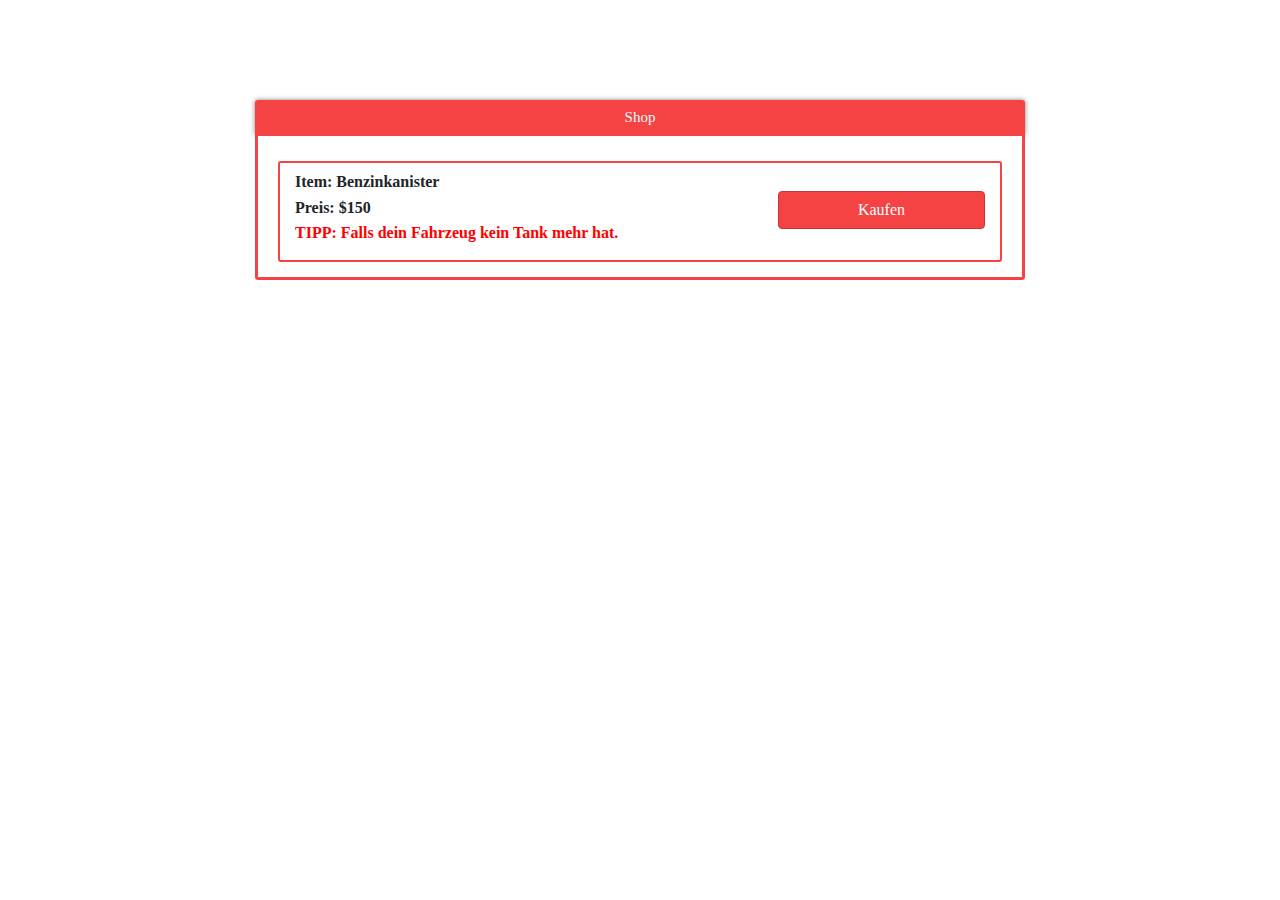
<file: client_packages/Shops/index.html>
﻿<!DOCTYPE html>

<html lang="en">
<head>
    <script src="https://ajax.googleapis.com/ajax/libs/jquery/1.10.2/jquery.min.js"></script>
	<script src="https://stackpath.bootstrapcdn.com/bootstrap/4.3.1/js/bootstrap.min.js" integrity="sha384-JjSmVgyd0p3pXB1rRibZUAYoIIy6OrQ6VrjIEaFf/nJGzIxFDsf4x0xIM+B07jRM" crossorigin="anonymous"></script>
	
	<link rel="stylesheet" href="https://stackpath.bootstrapcdn.com/bootstrap/4.3.1/css/bootstrap.min.css" />
    <link rel="stylesheet" href="style.css" />
	
    <meta charset="utf-8" />
</head>
<body>
	<div class="container">		
		<center>
		<div class="bar2">Shop</div>
		</center>
	<div class="content">
			<div class="tab-content current" style="font-weight: bold;">
				<br>
				<p>
					<div style="margin-top: -50px;">Item: Benzinkanister</div>
					<div style="">Preis: $150</div>
					<div style="color:red;">TIPP: Falls dein Fahrzeug kein Tank mehr hat.</div>
					<div style="margin-left:70%;margin-top:-55px;"> <button id="BuyBenzinkanister" type="button" class="btn btn-success btn-block" style="border-color: #c73636; background-color:#f54242;">Kaufen</button></div>

				</p>
			</div>
		</div>
	</div>
	<script src="buy.js" type="text/javascript"></script>
</body>
</html>
</file>
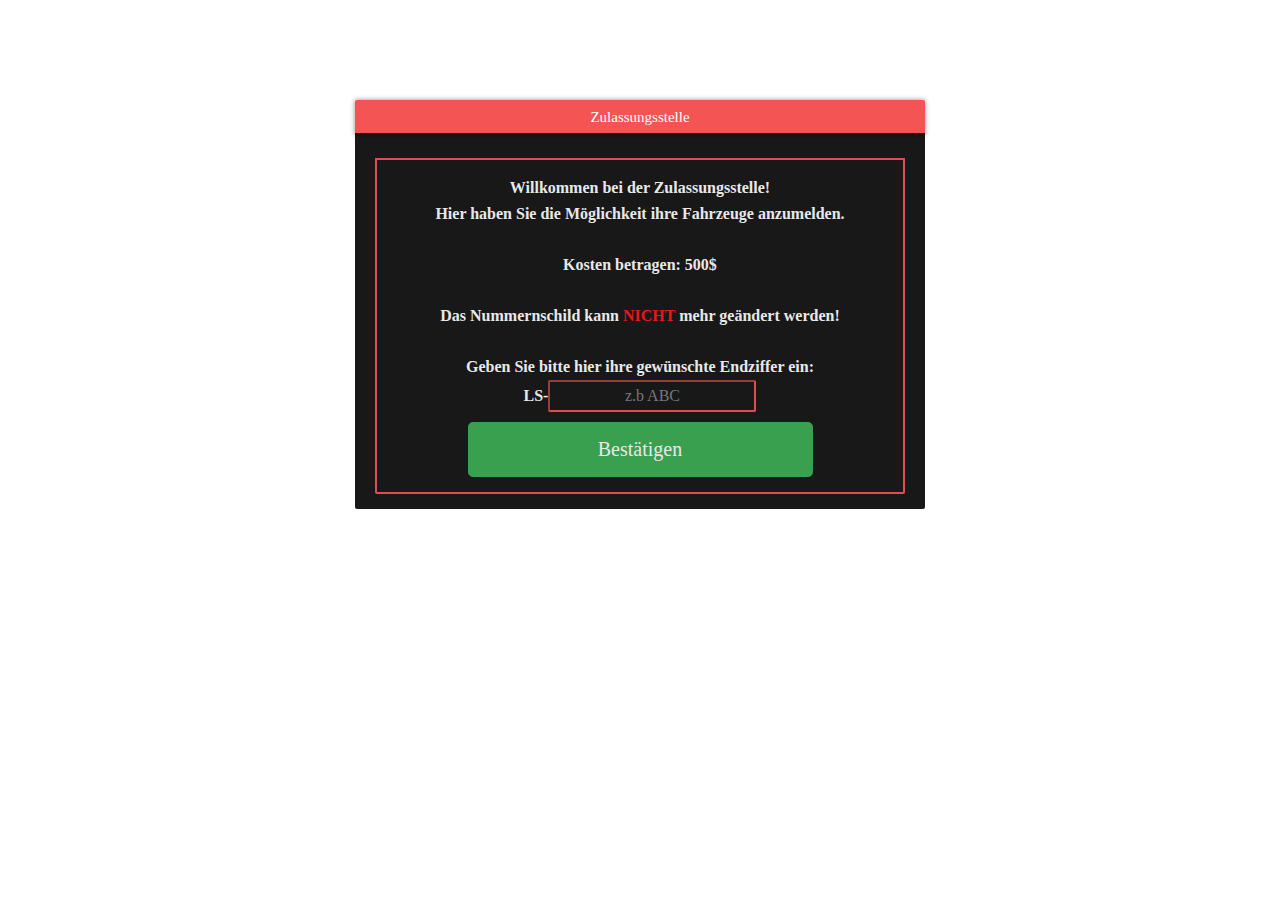
<file: client_packages/Staat/index.html>
<!DOCTYPE html>

<html lang="en">
<head>
    
    <!--<script src="../static/js/js/jquery-3.3.1.min.js"></script>-->
	<script src="https://ajax.googleapis.com/ajax/libs/jquery/3.4.1/jquery.min.js"></script>
    <!--<script src="../static/css/bootstrap-3.3.7/js/bootstrap.min.js"></script>-->
	<script src="https://stackpath.bootstrapcdn.com/bootstrap/4.3.1/js/bootstrap.min.js" integrity="sha384-JjSmVgyd0p3pXB1rRibZUAYoIIy6OrQ6VrjIEaFf/nJGzIxFDsf4x0xIM+B07jRM" crossorigin="anonymous"></script>
	
	<!--<link rel="stylesheet" href="../static/css/bootstrap-3.3.7/css/bootstrap.min.css">-->
	<link rel="stylesheet" href="https://stackpath.bootstrapcdn.com/bootstrap/4.3.1/css/bootstrap.min.css" />
    <link rel="stylesheet" href="userpanel.css" />

	<script src="https://ajax.googleapis.com/ajax/libs/jquery/1.10.2/jquery.min.js"></script>
	
    <meta charset="utf-8" />
</head>
<style>
		#InputEndziffer {
			background-color: black;
			border-color: #f54242;
			color: #f54242;
			border-radius: 2px;
			text-align: center;
		}
		
		#AcceptBtn {
			height: 55px;
			width: 345px;
			margin-top: 10px;
		}
</style>
<body>
	<div class="container">		
	<center>
		<div class="bar2">Zulassungsstelle</div>
	</center>
	<div class="content">
			
			<!-- Willkommen Menu -->
			<div id="tab-1" class="tab-content current">
			<center>
				<span>
					<p>Willkommen bei der Zulassungsstelle!</p>
					<p>Hier haben Sie die Möglichkeit ihre Fahrzeuge anzumelden.</p></br>
					<p>Kosten betragen: 500$</p></br>
					<p>Das Nummernschild kann <span style="color: red;">NICHT</span> mehr geändert werden!</p>
					<p></p></br>
					<p>Geben Sie bitte hier ihre gewünschte Endziffer ein:</p>
					<p>LS-<input id="InputEndziffer" maxlength="3" placeholder="z.b ABC" required="true"></p>
					<button id="AcceptBtn" type="button" class="btn btn-success btn-lg btn-block">Bestätigen</button>
				</span>
			</center>
			</div>
		</div>
	</div><!-- container -->
	<script src='./Click.js'></script>
</body>
</html>
</file>
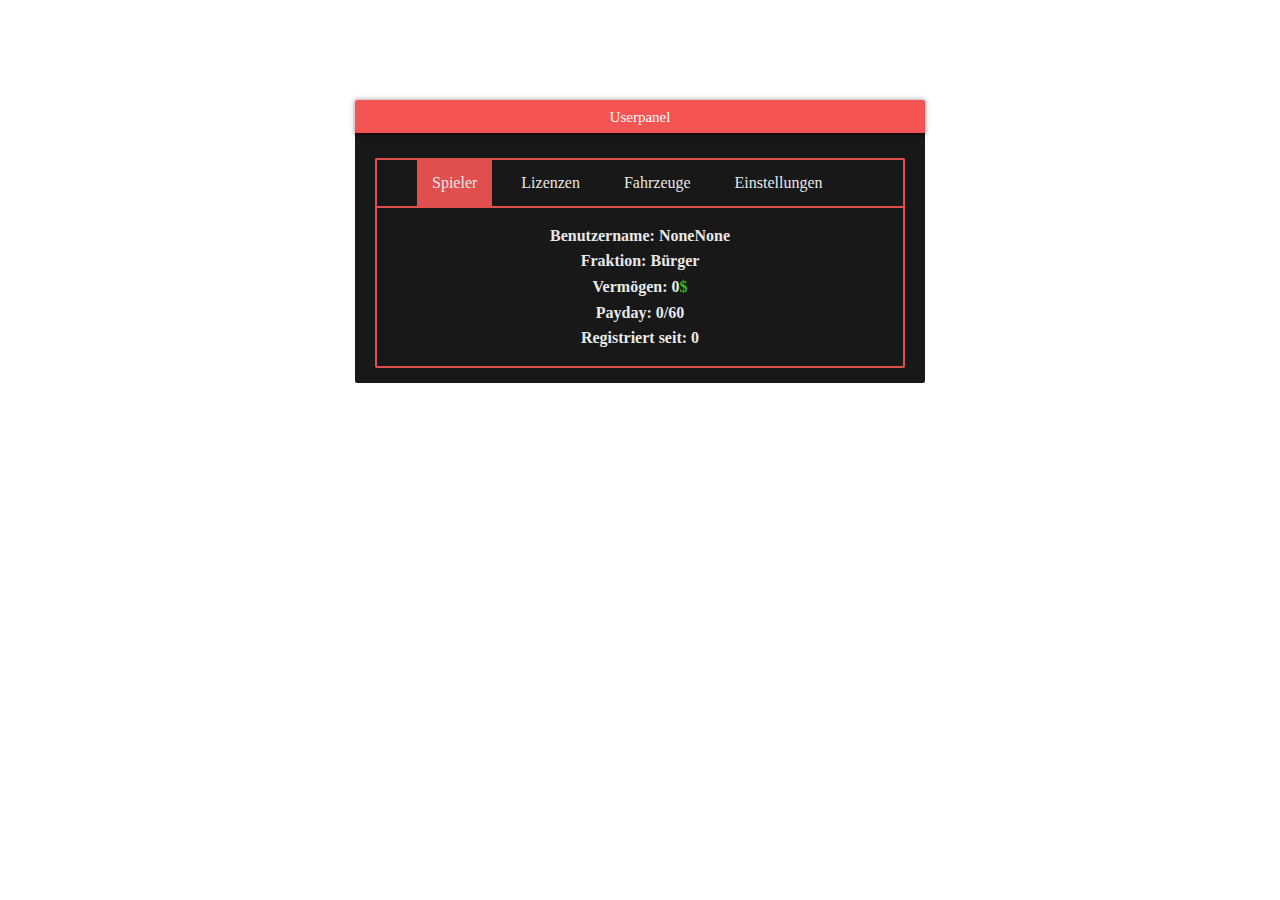
<file: client_packages/Userpanel/index.html>
<!DOCTYPE html>

<html lang="en">
<head>
    
    <!--<script src="../static/js/js/jquery-3.3.1.min.js"></script>-->
	<script src="https://ajax.googleapis.com/ajax/libs/jquery/3.4.1/jquery.min.js"></script>
    <!--<script src="../static/css/bootstrap-3.3.7/js/bootstrap.min.js"></script>-->
	<script src="https://stackpath.bootstrapcdn.com/bootstrap/4.3.1/js/bootstrap.min.js" integrity="sha384-JjSmVgyd0p3pXB1rRibZUAYoIIy6OrQ6VrjIEaFf/nJGzIxFDsf4x0xIM+B07jRM" crossorigin="anonymous"></script>
	
	<!--<link rel="stylesheet" href="../static/css/bootstrap-3.3.7/css/bootstrap.min.css">-->
	<link rel="stylesheet" href="https://stackpath.bootstrapcdn.com/bootstrap/4.3.1/css/bootstrap.min.css" />
    <link rel="stylesheet" href="userpanel.css" />

	<script src="https://ajax.googleapis.com/ajax/libs/jquery/1.10.2/jquery.min.js"></script>
	
    <meta charset="utf-8" />
</head>
<style>
		#loginButton {
			background-color: white;
			border-color: #c73636;
			color: #f54242;
			width: 50%;
			margin-left: 25%;
		}
		#loginButton:hover {
			background-color: #ededed;
			border-color: #c73636;
			color: #c73636;
		}
</style>
<body>
	<div class="container">		
	<center>
		<div class="bar2">Userpanel</div>
	</center>
	<div class="content">
			<ul class="tabs">
				<li class="tab-link current" data-tab="tab-1" style="margin-left:40px;">Spieler</li>
				<li class="tab-link" data-tab="tab-2"style="margin-left:10px;">Lizenzen</li>
				<li class="tab-link" data-tab="tab-3"style="margin-left:10px;">Fahrzeuge</li>
				<li class="tab-link" data-tab="tab-4"style="margin-left:10px;">Einstellungen</li>
			</ul>
			
			<!-- Willkommen Menu -->
			<div id="tab-1" class="tab-content current">
			<center>
				<span>
					<p>Benutzername: <span id="namelabel">NoneNone</span></p>
					<p>Fraktion: <span id="fraklabel">Bürger</span></p>
					<p>Vermögen: <span id="moneylabel">0</span><span style="color: #11cc00;">$</span></p>
					<p>Payday: <span id="paydaylabel">0</span>/60</p>
					<p>Registriert seit: <span id="registerlabel">0</span></p>
				</span>
			</center>
			</div>
			<!-- Seite 1 -->
			<div id="tab-2" class="tab-content">
				<center>
				<p>Führerschein: <span id="autoscheinlabel">Nicht vorhanden</span></p>
				<p>Waffenschein: <span id="waffenscheinlabel">Nicht vorhanden</span></p>
				</center>
			</div>
			<div id="tab-3" class="tab-content">
				<center>
				<div class="menu-body">
                <div class="menu-loading">
                    <p id="text-loading" class="text-center">Fahrzeuge werden geladen...</p>
                </div>
                <div id="optionVehicle">
                    <div class="menu-loaded" id="menu-loaded">

                    </div>
                </div>
            </div>
				</center>
			</div>
			<div id="tab-4" class="tab-content">
				<center>
				<ul class="tabs">
					<li class="tab-link current" data-tab="tab-5" style="margin-left:40px;">Passwort ändern</li></br>
					<li class="tab-link current" data-tab="tab-6" style="margin-left:40px;">Gameplay Einstellungen</li>
				</ul>
				</center>
			</div>
			<div id="tab-5" class="tab-content">
				<center>
				<div class="input-group mb-3">
					<input id="loginPasswordText" type="password" class="form-control" placeholder="Altes Passwort" maxlength="10" minlength="3">
				</div>
				<div class="input-group mb-3">
					<input id="loginPasswordText" type="password" class="form-control" placeholder="Neues Passwort" maxlength="10" minlength="3">
				</div>
				<div class="input-group mb-3">
					<input id="loginPasswordText" type="password" class="form-control" placeholder="Neues Passwort wiederholen" maxlength="10" minlength="3">
				</div>
				<div class="row">
					<button id="loginButton" type="button" class="btn btn-primary btn-block">Passwort ändern</button>
				</div>
				</center>
			</div>
			<div id="tab-6" class="tab-content">
				<center>
				<p>HUD anzeigen: <input checked="checked" type="checkbox" onclick="validate()" /></p>
				</center>
			</div>
		</div>
	</div><!-- container -->
    <script src="switch.js" type="text/javascript"></script>
	<script>
    function loadItems(items) {
        if (items.length === 0) {
			document.getElementById("text-loading").innerHTML = "Du hast keine Fahrzeuge.";
        } else {
            $('#text-loading').hide();

            var r, prop = ['name'],
                elementLeft = document.getElementById("menu-loaded");
            for (r = 0; r < items.length; r++) {
                createUI(r, items[r]["name"]);
            }
        }
    }

    function createUI(id, name) {
        var element = document.createElement("div");
        element.classList.add("menu-body-option");
        var innerElement = document.createElement('p');
        innerElement.dataset.id = id;
        innerElement.innerHTML = name;
        $("#menu-loaded").append(element);
        $(element).append(innerElement);
    }
</script>
</body>
</html>
</file>
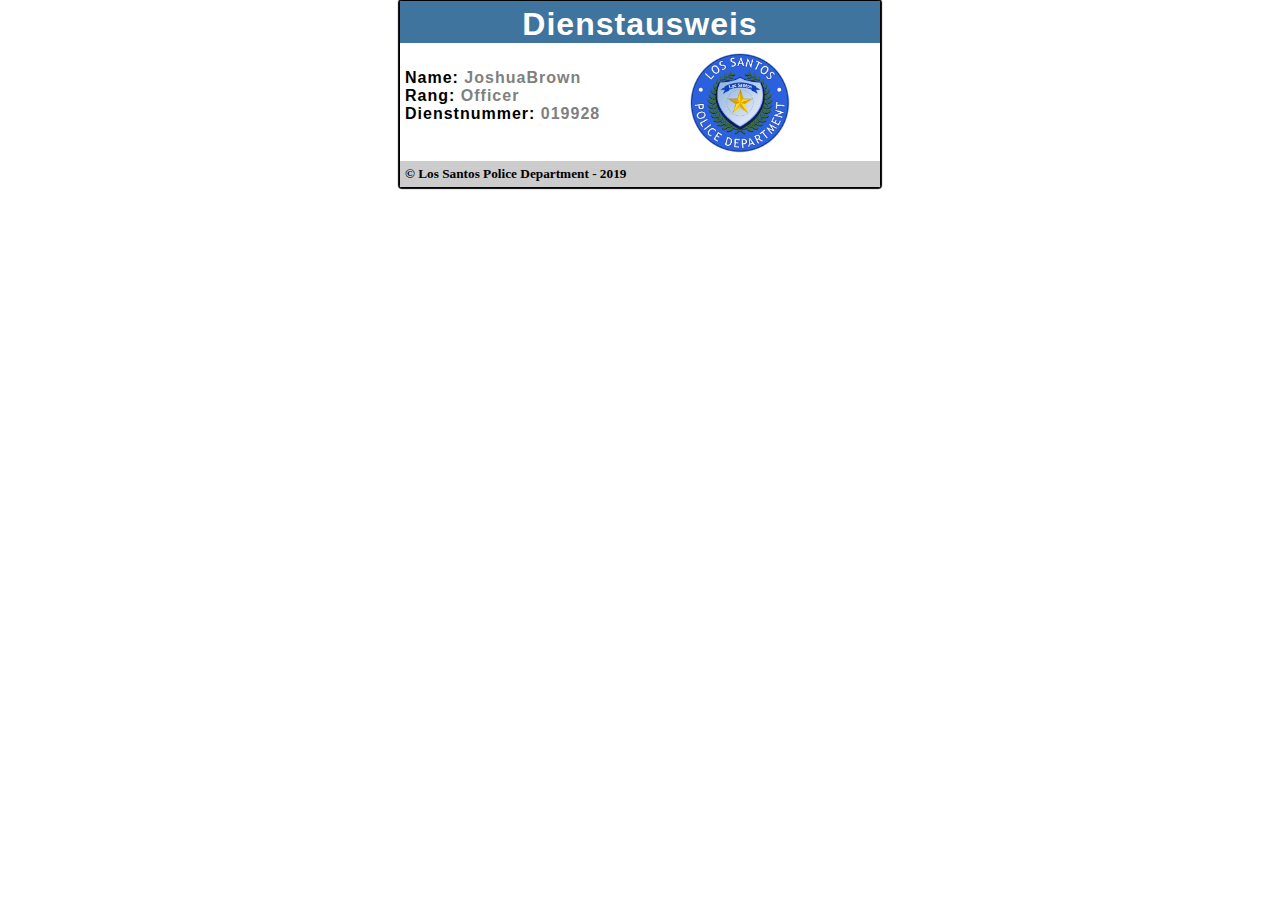
<file: client_packages/dienstmarken/lspd/index.html>
<html>
    <head>
        <meta charset="utf-8">
        <script src="https://ajax.googleapis.com/ajax/libs/jquery/3.4.1/jquery.min.js"></script>
        <link rel="stylesheet" href="https://use.fontawesome.com/releases/v5.7.2/css/all.css" integrity="sha384-fnmOCqbTlWIlj8LyTjo7mOUStjsKC4pOpQbqyi7RrhN7udi9RwhKkMHpvLbHG9Sr" crossorigin="anonymous">
        <link href="style.css" rel="stylesheet">
				<link href="https://fonts.googleapis.com/css?family=Orbitron" rel="stylesheet"> 
    </head>
    <body oncontextmenu="return false" onselectstart="return false" ondragstart="return false">
		<div class="id-card-wrapper">
		  <div class="id-card">
			<div class="profile-row">
			  <div class="desc">
				<h1 style="padding-top: 5px; background-color: #3f749e; color: white;">Dienstausweis</h1>
							  <img src="b04twa7.png" style="width: 100px; height: 100px; padding-top: 10px;"></img>
					<p style="padding-top: 10; padding-left: 5; display:block; text-align:left; float:left;">Name: <span style="color: grey;" id="namelabel">JoshuaBrown</span><br/>
					Rang: <span style="color: grey;">Officer</span><br/>
					Dienstnummer: <span style="color: grey;">019928</span></p>
			  </div>
			  <hr/>
			  <h5 style="margin-top: -10; padding: 5px; font-weight: bold;text-align: left; padding-left: 5px; background-color: #cccccc;">&copy; Los Santos Police Department - 2019</h5>
			</div>
		  </div>
		</div>
    </body>
</html>
</file>
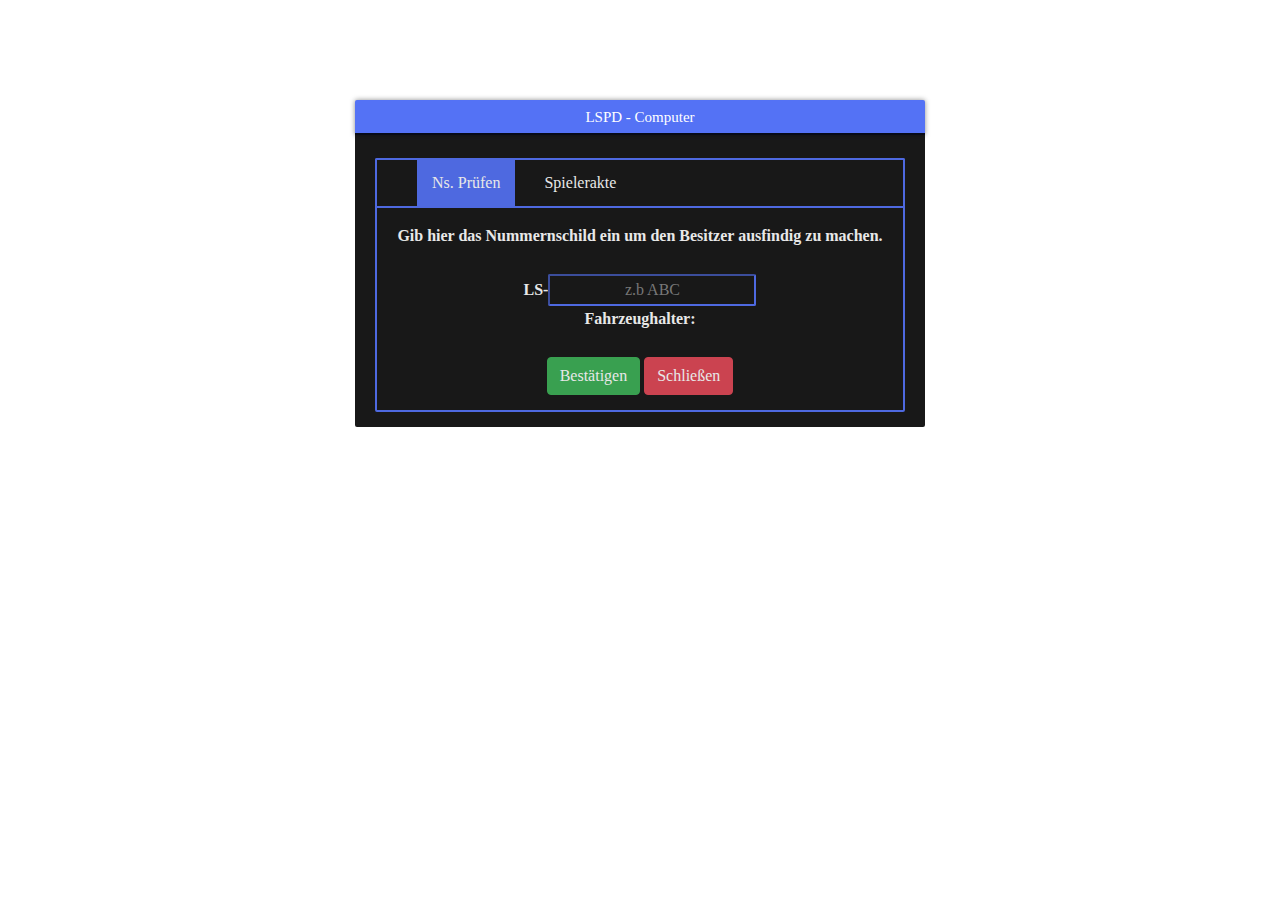
<file: client_packages/Fraktionen/LSPD/index.html>
<!DOCTYPE html>

<html lang="en">
<head>
    
    <!--<script src="../static/js/js/jquery-3.3.1.min.js"></script>-->
	<script src="https://ajax.googleapis.com/ajax/libs/jquery/3.4.1/jquery.min.js"></script>
    <!--<script src="../static/css/bootstrap-3.3.7/js/bootstrap.min.js"></script>-->
	<script src="https://stackpath.bootstrapcdn.com/bootstrap/4.3.1/js/bootstrap.min.js" integrity="sha384-JjSmVgyd0p3pXB1rRibZUAYoIIy6OrQ6VrjIEaFf/nJGzIxFDsf4x0xIM+B07jRM" crossorigin="anonymous"></script>
	
	<!--<link rel="stylesheet" href="../static/css/bootstrap-3.3.7/css/bootstrap.min.css">-->
	<link rel="stylesheet" href="https://stackpath.bootstrapcdn.com/bootstrap/4.3.1/css/bootstrap.min.css" />
    <link rel="stylesheet" href="userpanel.css" />

	<script src="https://ajax.googleapis.com/ajax/libs/jquery/1.10.2/jquery.min.js"></script>
	
    <meta charset="utf-8" />
</head>
<style>
		#InputEndziffer {
			background-color: black;
			border-color: #4263f5;
			color: #4263f5;
			border-radius: 2px;
			text-align: center;
		}
		
		#lname {
			background-color: black;
			border-color: #4263f5;
			color: #4263f5;
			border-radius: 2px;
			text-align: center;
			margin-left: 5px;
		}
		
		#fname {
			background-color: black;
			border-color: #4263f5;
			color: #4263f5;
			border-radius: 2px;
			text-align: center;
		}
</style>
<body>
	<div class="container">		
	<center>
		<div class="bar2">LSPD - Computer</div>
	</center>
	<div class="content">
	<ul class="tabs">
				<li class="tab-link current" data-tab="tab-1" style="margin-left:40px;">Ns. Prüfen</li>
				<li class="tab-link" data-tab="tab-2"style="margin-left:10px;">Spielerakte</li>
			</ul>
			
			
			<!-- Willkommen Menu -->
			<div id="tab-1" class="tab-content current">
			<center>
				<span>
					<p>Gib hier das Nummernschild ein um den Besitzer ausfindig zu machen.</p>
					</br>

					<p>LS-<input id="InputEndziffer" maxlength="3" placeholder="z.b ABC" required="true"></p>
					<p>Fahrzeughalter: <span id="namelabel"></span></p>
					</br>
					<button id="AcceptBtn" type="button" class="btn btn-success">Bestätigen</button>
					<button id="CloseBtn" type="button" class="btn btn-danger ">Schließen</button>
				</span>
			</center>
			</div>
			<div id="tab-2" class="tab-content">
			<center>
				<span>
					<p>Gib den Vor- und Nachnamen ein um Daten über diese Person zu erhalten.</p>
					</br>
					<p><input id="fname" maxlength="20" placeholder="Vorname" required="true"><input id="lname" maxlength="20" placeholder="Nachname" required="true"></p></br>
					<p><span id="namelabel2">Wird gesucht...</span></p>
					<p>Status: <span id="wantedlabel"></span></p>
					<p>Vermögen: <span id="moneylabel"></span></p>
					<p>Fahrzeuge: <span id="vehlabel"></span></p>
					<p>Beruf: <span id="fraklabel"></span></p></br>
					<button id="AcceptBtn2" type="button" class="btn btn-success">Bestätigen</button>
					<button id="CloseBtn2" type="button" class="btn btn-danger ">Schließen</button>
				</span>
			</center>
			</div>
		</div>
	</div><!-- container -->
	<script src="switch.js" type="text/javascript"></script>
	<script src='./Click.js'></script>
</body>
</html>
</file>
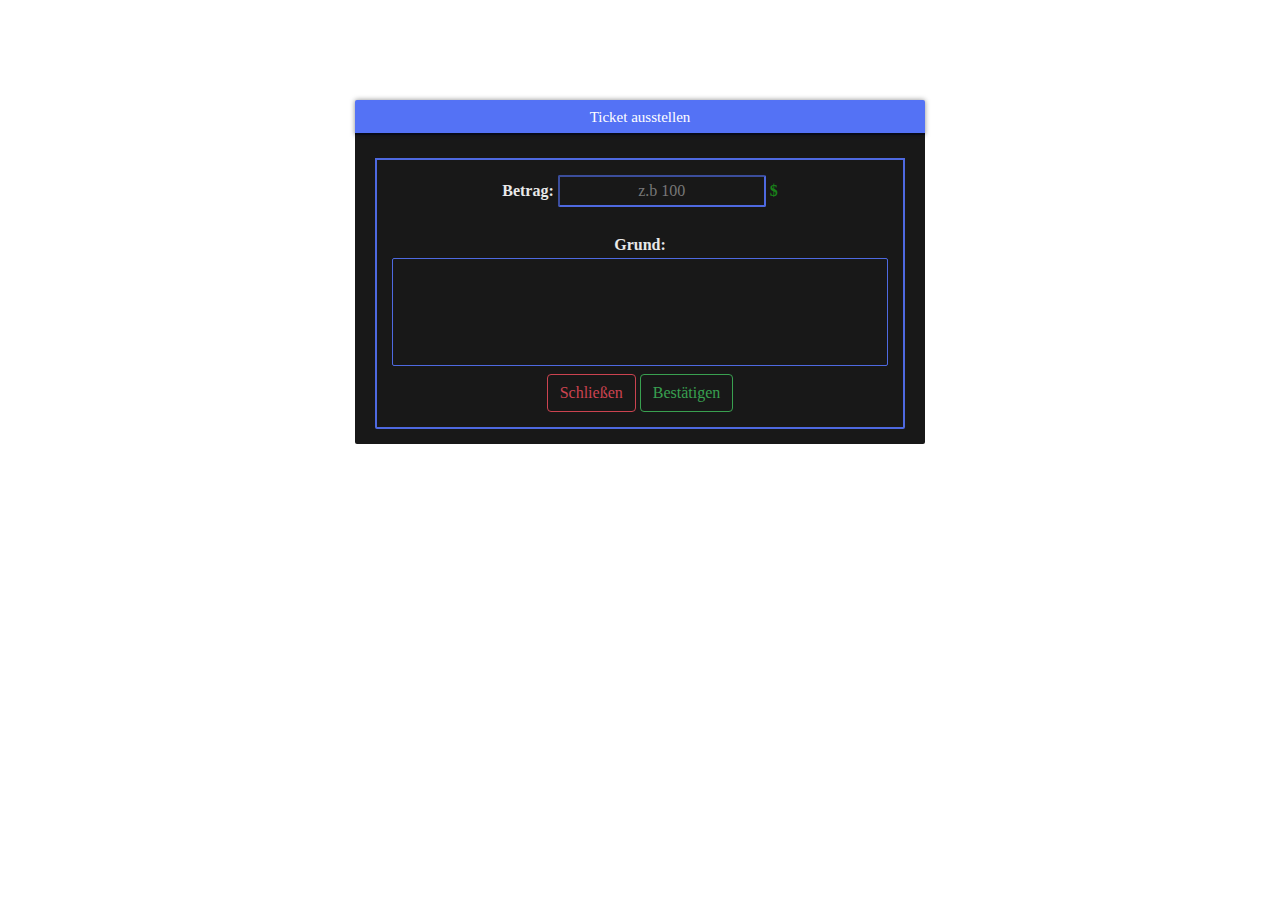
<file: client_packages/Staat/Ticket/index.html>
<!DOCTYPE html>

<html lang="en">
<head>
    
    <!--<script src="../static/js/js/jquery-3.3.1.min.js"></script>-->
	<script src="https://ajax.googleapis.com/ajax/libs/jquery/3.4.1/jquery.min.js"></script>
    <!--<script src="../static/css/bootstrap-3.3.7/js/bootstrap.min.js"></script>-->
	<script src="https://stackpath.bootstrapcdn.com/bootstrap/4.3.1/js/bootstrap.min.js" integrity="sha384-JjSmVgyd0p3pXB1rRibZUAYoIIy6OrQ6VrjIEaFf/nJGzIxFDsf4x0xIM+B07jRM" crossorigin="anonymous"></script>
	
	<!--<link rel="stylesheet" href="../static/css/bootstrap-3.3.7/css/bootstrap.min.css">-->
	<link rel="stylesheet" href="https://stackpath.bootstrapcdn.com/bootstrap/4.3.1/css/bootstrap.min.css" />
    <link rel="stylesheet" href="userpanel.css" />

	<script src="https://ajax.googleapis.com/ajax/libs/jquery/1.10.2/jquery.min.js"></script>
	
    <meta charset="utf-8" />
</head>
<style>
		#TicketBetrag {
			background-color: black;
			border-color: #4263f5;
			color: #f54242;
			border-radius: 2px;
			text-align: center;
		}
		
		#TicketText {
			background-color: black;
			border-color: #4263f5;
			color: #f54242;
			border-radius: 2px;
			text-align: center;
		}
</style>
<body>
	<div class="container">		
	<center>
		<div class="bar2">Ticket ausstellen</div>
	</center>
	<div class="content">
			
			<!-- Willkommen Menu -->
			<div id="tab-1" class="tab-content current">
			<center>
				<span>
					<p>Betrag: <input id="TicketBetrag" type="text" placeholder="z.b 100" required="true"><span style="color: green;"> $</span></p>
					</br><p>Grund:</p><textarea id="TicketText" style="resize: none; width: 100%;" rows="4"></textarea>
					<button id="CancelBtn" type="button" class="btn btn-outline-danger">Schließen</button>
					<button id="AcceptBtn" type="button" class="btn btn-outline-success">Bestätigen</button>
				</span>
			</center>
			</div>
		</div>
	</div><!-- container -->
	<script src='./Click.js'></script>
</body>
</html>
</file>
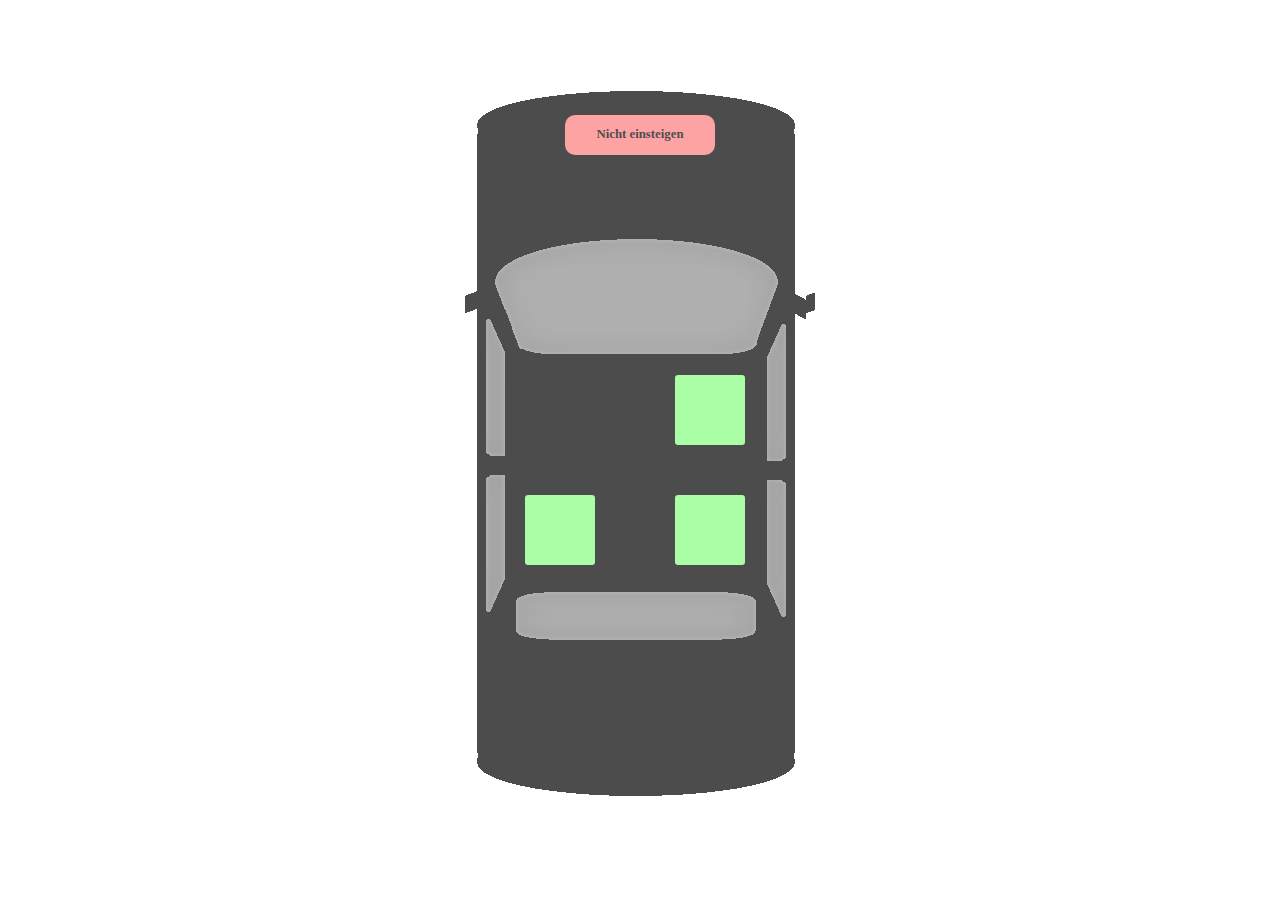
<file: client_packages/Vehicles/vehiclekey/index.html>
﻿<!DOCTYPE html>
<html lang="en" xmlns="http://www.w3.org/1999/xhtml">
<head>
    <meta charset="utf-8" />
    <link rel="stylesheet" href="css/bootstrap.min.css" type="text/css" />
    <link rel="stylesheet" href="css/font-awesome.min.css" type="text/css" />
	<link rel="stylesheet" href="css/style.css" type="text/css" />
</head>
<body id="VehicleSeat" unselectable="on">
    <div class="car">
        <div id="seat1" class="seat seat0"></div>
        <div id="seat1" class="seat seat1"></div>
        <div id="seat1" class="seat seat2"></div>
        <div id="seatclose" class="back"><span>Nicht einsteigen</span></div>
    </div>

    <div class="bus">
        <div id="seat1" class="seat seat0"></div>
        <div id="seat1" class="seat seat1"></div>
        <div id="seat1" class="seat seat2"></div>
        <div id="seat1" class="seat seat3"></div>
        <div id="seat1" class="seat seat4"></div>
        <div id="seat1" class="seat seat5"></div>
        <div id="seat1" class="seat seat6"></div>
        <div id="seat1" class="seat seat7"></div>
        <div id="seat1" class="seat seat8"></div>
        <div id="seat1" class="seat seat9"></div>
        <div id="seat1" class="seat seat10"></div>
        <div id="seatclose" class="back"><span>Nicht einsteigen</span></div>
    </div>
	
	<div class="ov">
        <div id="seat1" class="seat seat0"></div>
        <div id="seat1" class="seat seat1"></div>
        <div id="seat1" class="seat seat2"></div>
        <div id="seat1" class="seat seat3"></div>
        <div id="seat1" class="seat seat4"></div>
        <div id="seatclose" class="back"><span>Nicht einsteigen</span></div>
    </div>
    <script type="text/javascript">

        function showSeatSelection(availableSeats, remoteId) {
            $(".car").hide();
            $(".bus").hide();
			$(".ov").hide();
            $(".back").click(function () {
			mp.trigger("closeSeatCef");
            });

            if (availableSeats > 8) {
                $(".bus").show();
            }
            else if(availableSeats > 3){
                $(".ov").show();
            } else {
			    $(".car").show();
			}

            for (let i = 0; i < 11; i++) {
                if (availableSeats > i) {
                    $(`.seat${i}`).show();
                    $(`.seat${i}`).click(function () {
						mp.trigger("takeSeat", i, remoteId);
                    });
                }
                else {
                    $(`.seat${i}`).hide();
                }
            }
        }
    </script>
	<script src="https://ajax.googleapis.com/ajax/libs/jquery/3.3.1/jquery.min.js"></script>
	<style rel="stylesheet" type="text/css">
	#VehicleSeat {
            background-color: transparent;
        }

        .back {
            display: flex;
            height: 40px;
            width: 150px;
            position: absolute;
            font-weight: bolder;
            color: black;
            align-items: center;
            text-align: center;
        }

            .back span {
                width: 150px;
                text-align: center;
            }

        .car .back {
            top: 30px;
            left: 100px;
        }


        .bus .back {
            top: 40px;
            left: 115px;
        }
		
		.ov .back {
            top: 40px;
            left: 115px;
        }

        .car {
            height: 730px;
            width: 350px;
            background-image: url(img/car.png);
            display: block;
            position: fixed;
            top: 50%;
            left: 50%;
            margin-top: -365px;
            margin-left: -175px;
            opacity: 0.70;
        }

        .bus {
            height: 800px;
            width: 380px;
            background-image: url(img/bus.png);
            display: none;
            position: fixed;
            top: 50%;
            left: 50%;
            margin-top: -400px;
            margin-left: -190px;
            opacity: 0.70;
        }
		
		.ov {
            height: 800px;
            width: 380px;
            background-image: url(img/ov.png);
            display: none;
            position: fixed;
            top: 50%;
            left: 50%;
            margin-top: -400px;
            margin-left: -190px;
            opacity: 0.70;
        }

        .seat {
            height: 70px;
            width: 70px;
        }

        .car .seat.seat0 {
            position: relative;
            top: 290px;
            left: 210px;
        }

        .car .seat.seat1 {
            position: relative;
            top: 340px;
            left: 60px;
        }

        .car .seat.seat2 {
            position: relative;
            top: 270px;
            left: 210px;
        }
		
		.ov .seat.seat0 {
            position: relative;
            top: 160px;
            left: 225px;
        }

        .ov .seat.seat1 {
            position: relative;
            top: 180px;
            left: 80px;
        }

        .ov .seat.seat2 {
            position: relative;
            top: 110px;
            left: 225px;
        }

        .ov .seat.seat3 {
            position: relative;
            top: 130px;
            left: 80px;
        }

        .ov .seat.seat4 {
            position: relative;
            top: 60px;
            left: 225px;
        }

        .bus .seat.seat0 {
            position: relative;
            top: 160px;
            left: 225px;
        }

        .bus .seat.seat1 {
            position: relative;
            top: 180px;
            left: 80px;
        }

        .bus .seat.seat2 {
            position: relative;
            top: 110px;
            left: 225px;
        }

        .bus .seat.seat3 {
            position: relative;
            top: 130px;
            left: 80px;
        }

        .bus .seat.seat4 {
            position: relative;
            top: 60px;
            left: 225px;
        }

        .bus .seat.seat5 {
            position: relative;
            top: 80px;
            left: 80px;
        }

        .bus .seat.seat6 {
            position: relative;
            top: 10px;
            left: 225px;
        }

        .bus .seat.seat7 {
            position: relative;
            top: 30px;
            left: 80px;
        }

        .bus .seat.seat8 {
            position: relative;
            top: -40px;
            left: 225px;
        }

        .bus .seat.seat9 {
            position: relative;
            top: -20px;
            left: 80px;
        }

        .bus .seat.seat10 {
            position: relative;
            top: -90px;
            left: 225px;
        }
	</style>
</body>
</html>
</file>
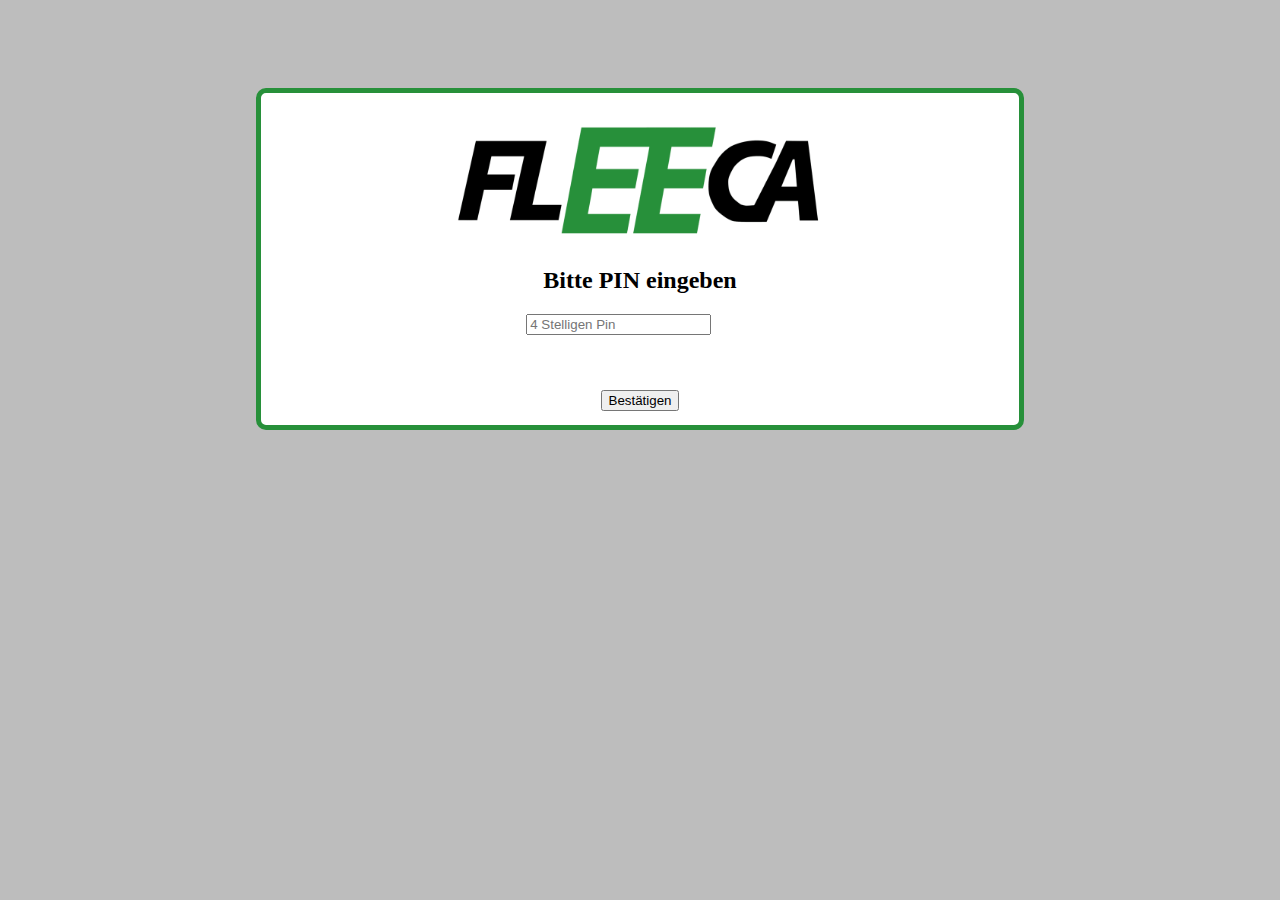
<file: client_packages/Bank/bKontoLogin.html>
﻿<!DOCTYPE html>

<html lang="de">
<head>
    
    <script src="package://Includes/js/jquery-3.3.1.min.js"></script>
    <script src="package://Includes/css/bootstrap-3.3.7/js/bootstrap.min.js"></script>

    <script src="package://Includes/js/jquery-3.2.1.js"></script>
    <script src="package://Includes/js/bootstrap.min.js"></script>
	
	<link rel="stylesheet" type="text/css" href="package://Includes/css/bootstrap.min.css">
	<link rel="stylesheet" href="package://Includes/css/bootstrap-3.3.7/css/bootstrap.min.css">

    <meta charset="utf-8" />
</head>
    <style>
        body {
            background: rgba(35, 35, 35, 0.3);
        }

        #container {
            width: 60%;
            max-height: 50%;

            margin-top: 7%;
            margin-left: auto;
            margin-right: auto;

            overflow-y: auto;

            background-color: rgb(255, 255, 255);
            
            border-style: solid;
            border-width: 5px;
			border-radius: 10px;
            border-color: #27903a;
        }

        #container img {
            width: 50%;
            height: 50%;

            margin-left: auto;
            margin-right: auto;
            margin-top: 30px;
            margin-bottom: 30px;

            display: block;
        }

        th {
            background-color: #27903a !important;
            border-color: #27903aa6 !important;
        }

		tr {
			transition: 0.4s;
		}

        .selected {
            background-color: rgb(224, 224, 224);
			transition: 0.4s;
        }

        .fa-check {
            color: #27903a;
        }

        .fa-times {
            color: #c51a1a;
        }

        #pin-submit {
            margin-left: 14px;
            margin-right: 14px;
            margin-top: 55px;
            margin-bottom: 14px;
        
            text-align: center;
        }

        .hidden {
            display: none;
        }

        #pin {
            margin-left: auto;
            margin-right: auto;

            width: 30%;
        }

    </style>
<body>
	<div id="container">
        <img src="Fleeca.png"></img>

        <div id="pin">
            <h2 style="text-align: center; margin-bottom: 20px;">Bitte PIN eingeben</h2>    
			<input id="BankPinLogin" maxlength="4" type="password" class="form-control" placeholder="4 Stelligen Pin">
        </div>

        <div id="pin-submit">
			<button id="KontoLoginButton" type="button" class="btn btn-success btn-block">Bestätigen</button>
        </div>
	</div>
    <!--Scripts-->
    <script src="package://Includes/js/bKontoLogin.js"</script>
	       <script type="text/javascript">
            $('.alert-danger').hide();
        </script>
</body>
</html>
</file>
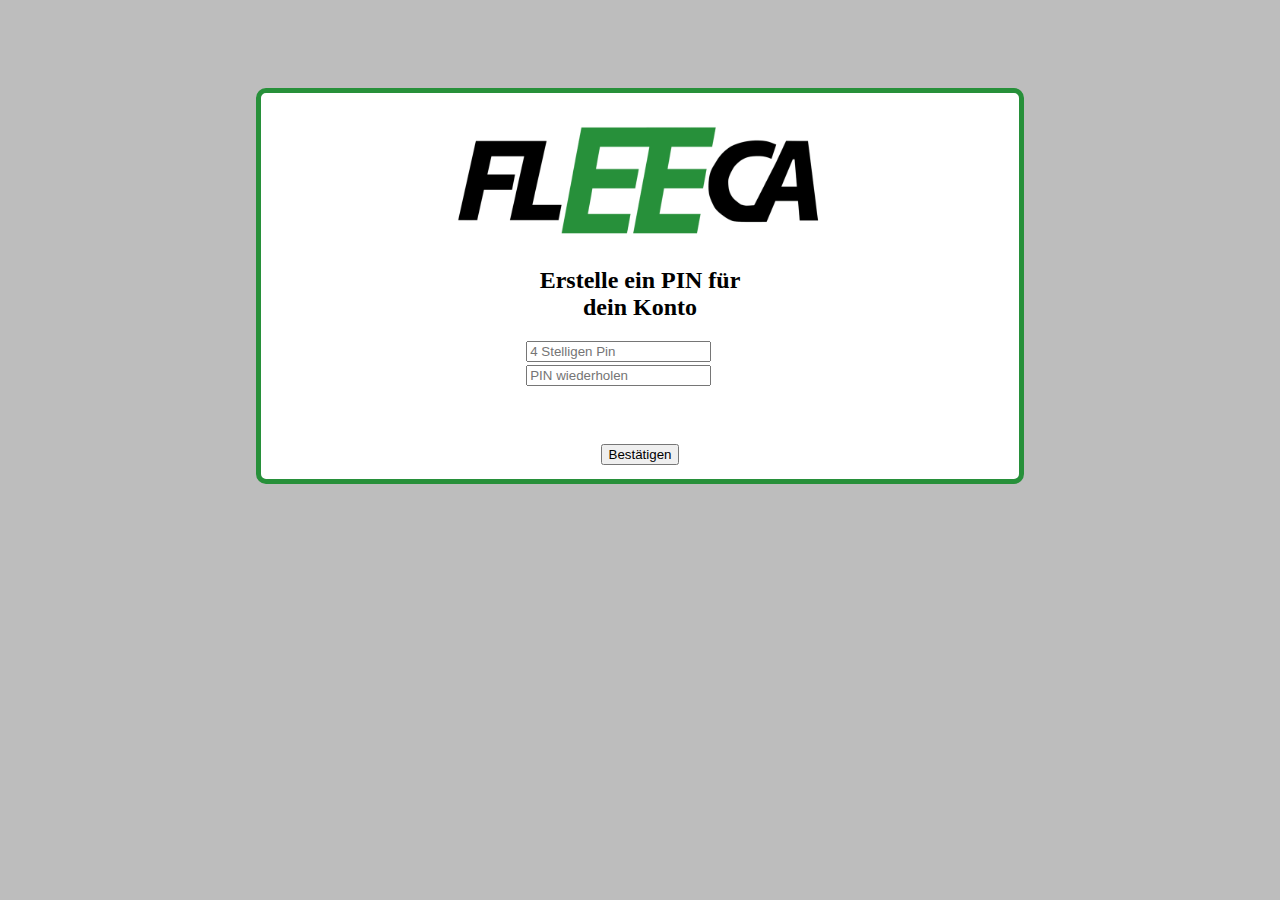
<file: client_packages/Bank/bKontoRegister.html>
﻿<!DOCTYPE html>

<html lang="de">
<head>
    
    <script src="package://Includes/js/jquery-3.3.1.min.js"></script>
    <script src="package://Includes/css/bootstrap-3.3.7/js/bootstrap.min.js"></script>

    <script src="package://Includes/js/jquery-3.2.1.js"></script>
    <script src="package://Includes/js/bootstrap.min.js"></script>
	
	<link rel="stylesheet" type="text/css" href="package://Includes/css/bootstrap.min.css">
	<link rel="stylesheet" href="package://Includes/css/bootstrap-3.3.7/css/bootstrap.min.css">

    <meta charset="utf-8" />
</head>
    <style>
        body {
            background: rgba(35, 35, 35, 0.3);
        }

        #container {
            width: 60%;
            max-height: 50%;

            margin-top: 7%;
            margin-left: auto;
            margin-right: auto;

            overflow-y: auto;

            background-color: rgb(255, 255, 255);
            
            border-style: solid;
            border-width: 5px;
			border-radius: 10px;
            border-color: #27903a;
        }

        #container img {
            width: 50%;
            height: 50%;

            margin-left: auto;
            margin-right: auto;
            margin-top: 30px;
            margin-bottom: 30px;

            display: block;
        }

        th {
            background-color: #27903a !important;
            border-color: #27903aa6 !important;
        }

		tr {
			transition: 0.4s;
		}

        .selected {
            background-color: rgb(224, 224, 224);
			transition: 0.4s;
        }

        .fa-check {
            color: #27903a;
        }

        .fa-times {
            color: #c51a1a;
        }

        #pin-submit {
            margin-left: 14px;
            margin-right: 14px;
            margin-top: 55px;
            margin-bottom: 14px;
        
            text-align: center;
        }

        .hidden {
            display: none;
        }

        #pin {
            margin-left: auto;
            margin-right: auto;

            width: 30%;
        }
		
		input {
			margin-bottom: 3px;
		}

    </style>
<body>
	<div id="container">
        <img src="Fleeca.png"></img>

        <div id="pin">
            <h2 style="text-align: center; margin-bottom: 20px;">Erstelle ein PIN für dein Konto</h2>    
			<input id="BankPinLogin" maxlength="4" type="password" class="form-control" placeholder="4 Stelligen Pin" onkeypress='validate(event)'>
			<input id="BankPinLoginw" maxlength="4" type="password" class="form-control" placeholder="PIN wiederholen" onkeypress='validate(event)'>
		</div>

        <div id="pin-submit">
			<button id="KontoRegisterButton" type="button" class="btn btn-success btn-block">Bestätigen</button>
        </div>
	</div>
    <!--Scripts-->
    <script src="package://Includes/js/bKontoRegister.js"</script>
	       <script type="text/javascript">
            $('.alert-danger').hide();
        </script>
		<script>
		function validate(evt) {
		  var theEvent = evt || window.event;
		  var key = theEvent.keyCode || theEvent.which;
		  key = String.fromCharCode( key );
		  var regex = /[0-9]|\./;
		  if( !regex.test(key) ) {
			theEvent.returnValue = false;
			if(theEvent.preventDefault) theEvent.preventDefault();
		  }
		}
	</script>
</body>
</html>
</file>
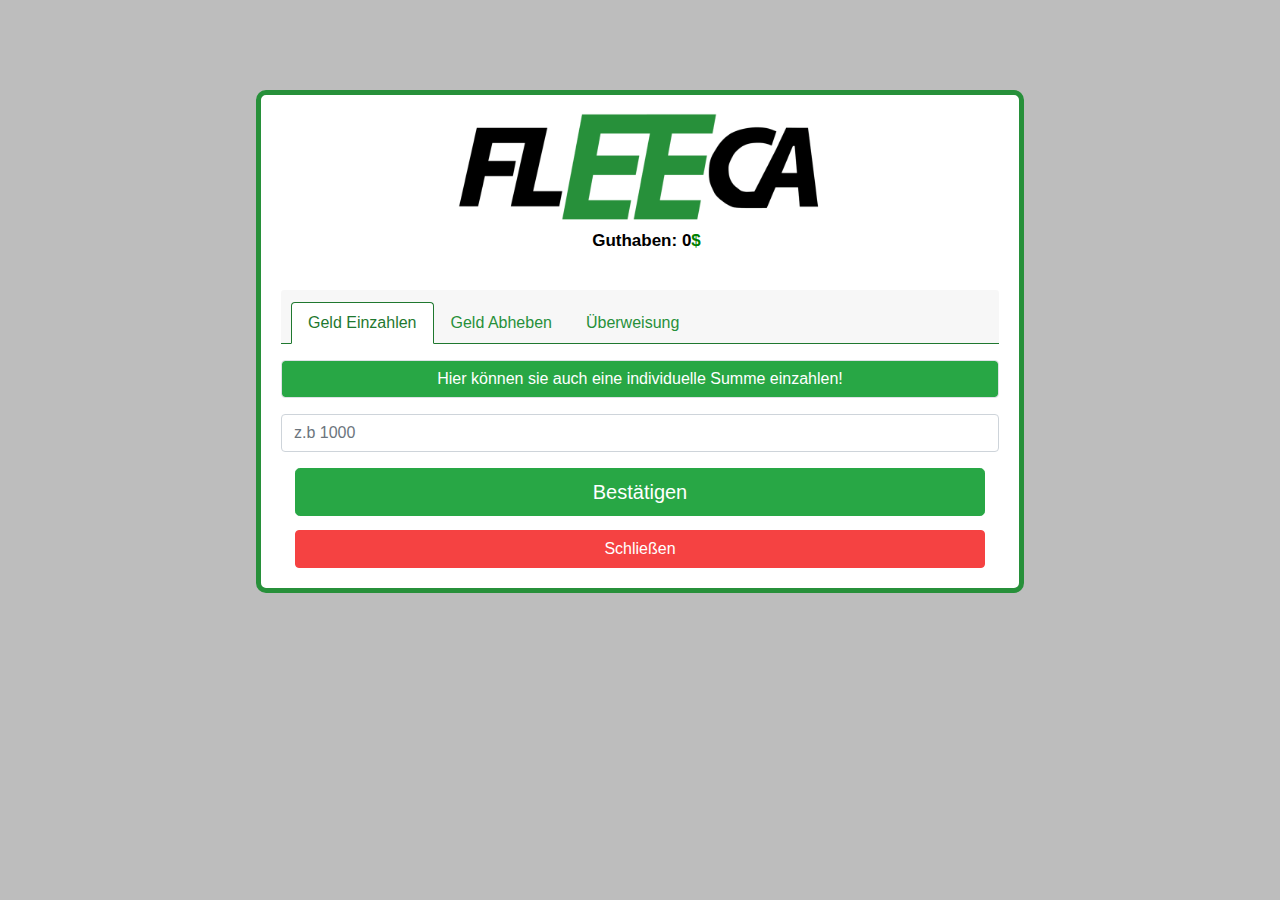
<file: client_packages/Bank/bterminal.html>
<!DOCTYPE html>
<html>
<head>
    <meta charset="utf-8">
    <meta name="viewport" content="width=device-width, initial-scale=1.0">
    <title>Inventar</title>
	
	<script src="package://Includes/js/jquery-3.3.1.min.js"></script>
    <script src="package://Includes/css/bootstrap-3.3.7/js/bootstrap.min.js"></script>
	
	    

    <script src="package://Includes/js/jquery-3.2.1.js"></script>
    <script src="package://Includes/js/bootstrap.min.js"></script>

    <link rel="stylesheet" href="https://stackpath.bootstrapcdn.com/bootstrap/4.3.1/css/bootstrap.min.css"
          integrity="sha384-ggOyR0iXCbMQv3Xipma34MD+dH/1fQ784/j6cY/iJTQUOhcWr7x9JvoRxT2MZw1T" crossorigin="anonymous">
    <script src="https://code.jquery.com/jquery-3.3.1.slim.min.js"
            integrity="sha384-q8i/X+965DzO0rT7abK41JStQIAqVgRVzpbzo5smXKp4YfRvH+8abtTE1Pi6jizo"
            crossorigin="anonymous"></script>
    <!--<script src="https://kit.fontawesome.com/e44e02321d.js"></script>-->
    <link href="https://stackpath.bootstrapcdn.com/font-awesome/4.7.0/css/font-awesome.min.css" rel="stylesheet" integrity="sha384-wvfXpqpZZVQGK6TAh5PVlGOfQNHSoD2xbE+QkPxCAFlNEevoEH3Sl0sibVcOQVnN" crossorigin="anonymous">

    <style>
        body {
            background: rgba(35, 35, 35, 0.3);
        }

        #container {
            width: 60%;
            max-height: 50%;

            margin-top: 7%;
            margin-left: auto;
            margin-right: auto;

            overflow-y: auto;

            background-color: rgb(255, 255, 255);
            
            border-style: solid;
            border-width: 5px;
			border-radius: 10px;
            border-color: #27903a;
        }

        #container img {
            width: 50%;
            height: 50%;

            margin-left: auto;
            margin-right: auto;
            margin-top: 15px;
            margin-bottom: 5px;

            display: block;
        }

        th {
            background-color: #27903a !important;
            border-color: #27903aa6 !important;
        }

		tr {
			transition: 0.4s;
		}

        .selected {
            background-color: rgb(224, 224, 224);
			transition: 0.4s;
        }

        .fa-check {
            color: #27903a;
        }

        .fa-times {
            color: #c51a1a;
        }

        #btn-group {
            margin-left: 14px;
            margin-right: 14px;
            margin-top: 14px;
            margin-bottom: 0px;
            text-align: center;
        }

        p {
			font-size: 17px;
            color: black;
            padding-height: 13px;
            padding-left: 13px;
            font-weight: bold; 
			text-align: center;
        }
		
		.nav-link {
			color: #27903a;
		}
		
		.nav-link:hover {
			color: #1f782f;
		}
		
		.form-control:focus{
			color:#495057;
			background-color:#fff;
			border-color:#27903a;
			outline:0;
			box-shadow:0px 0px 0px 0.2rem rgba(31, 120, 47,0.25);
		} 
		
		.nav-tabs .nav-item.show .nav-link, .nav-tabs .nav-link.active{
			border-color:#1f782f #1f782f #fff;
			color: #1f782f;
		} 
		
		.card-header {
			border-bottom: 1px solid #1f782f;
		}
		
		.nav-tabs .nav-link:focus, .nav-tabs .nav-link:hover{
			border-color:#1f782f #1f782f #fff;
		} 
    </style>
</head>
<body>
	<div id="container">
        <img src="Fleeca.png"></img>
		<p>Guthaben: <span id="bankmoney">0</span><span style="color: green;">$</span></p>
            <div class="card-body">
			<div class="card-header tab-card-header">
                <ul class="nav nav-tabs card-header-tabs" id="myTab" role="tablist">
                    <li class="nav-item active">
                        <a class="nav-link active show" id="deposit-tab" data-toggle="tab" href="#deposit" role="tab">Geld Einzahlen</a>
                    </li>
                    <li class="nav-item">
                        <a class="nav-link" id="withdraw-tab" data-toggle="tab" href="#withdraw" role="tab">Geld Abheben</a>
                    </li>

                    <li class="nav-item">
                        <a class="nav-link" id="ueber-tab" data-toggle="tab" href="#ueberweisen" role="tab">Überweisung</a>
                    </li>
					
                </ul>
			</div>	

                <div class="tab-content" id="myTabContent">

                    <div class="tab-pane fade show active" id="deposit" role="tabpanel">
						<form action=""> 
                        <div class="row ml-10 mt-3 mr-10" style="display: block; margin-left:auto; margin-right:auto;">
                            <div id="deposit-container-infobox" class="d-none mt-3 mb-3 form-control border bg-info">
                                <div id="deposit-message-infobox" class="text-white" style="text-align:center"></div>
                            </div>
                            <div class="mt-3 mb-3 form-control border bg-success">
                                <div class="text-white" style="text-align:center">Hier können sie auch eine individuelle Summe einzahlen!</div>
                            </div>
                            <div class="input-group mb-3">
                                <input id="EinzahlenSumme" type="number" class="form-control" placeholder="z.b 1000" required="true" onkeypress='validate(event)' >
                            </div>
							<div id="btn-group">
								<button id="EinzahlenBtn" type="button" class="btn btn-success btn-lg btn-block">Bestätigen</button>
							</div>
						</form>	
                        </div>
                        
                    </div>
                    <div class="tab-pane fade" id="withdraw" role="tabpanel">
					<form action=""> 
                        <div id="withdraw-container-infobox" class="d-none mt-3 mb-3 form-control border bg-info">
                            <div id="withdraw-message-infobox" class="text-white" style="text-align:center"></div>
                        </div>
                        <div class="mt-3 mb-3 form-control border bg-success">
                            <div class="text-white" style="text-align:center">Hier koennen sie auch eine individuellen Summe abheben!</div>
                        </div>
                        <div class="input-group mb-3">
                            <input id="AuszahlenSumme" type="number" class="form-control" placeholder="z.b 1000" required="true" onkeypress='validate(event)' >
                        </div>
						<div id="btn-group">
							<button id="AuszahlenBtn" type="button" class="btn btn-success btn-lg btn-block">Bestätigen</button>
						</div>
					</form> 	
                    </div>
                    <div class="tab-pane fade" id="ueberweisen" role="tabpanel">
					<form action=""> 
                        <div class="mt-3 mb-3 form-control border bg-success">
                            <div class="text-white" style="text-align:center">Geben Sie hier den Namen der Person an an denen Sie das Geld überweisen möchten.</div>
                        </div>
						<div class="input-group mb-3">
                            <input id="UeberweisenNamen" type="text" class="form-control"  maxlength="30" placeholder="z.B NickPowa" required="true">
                        </div>
                        <hr />
                        <div id="withdraw-container-infobox" class="d-none mt-3 mb-3 form-control border bg-info">
                            <div id="withdraw-message-infobox" class="text-white" style="text-align:center"></div>
                        </div>
                        <div class="mt-3 mb-3 form-control border bg-success">
                            <div class="text-white" style="text-align:center">Geben Sie hier bitte den gewünschten Betrag an.</div>
                        </div>
                        <div class="input-group mb-3">
                            <input id="UeberweisenSumme" type="number" class="form-control" maxlength="10" placeholder="z.b 1000" required="true" onkeypress='validate(event)' >
                        </div>
						<div id="btn-group">
							<button id="UeberweisenBtn" type="button" class="btn btn-success btn-lg btn-block">Bestätigen</button>
						</div>
						</form>
                    </div>
                </div>
				<div id="btn-group">
					<button type="button" class="btn btn-success btn-block" style="background-color: #f54242; border-color: #f54242;">Schließen</button>
				</div>
            </div>
	</div>
	
    <!--Scripts-->
    <script src="package://Includes/js/bKonto.js"</script>
	       <script type="text/javascript">
            $('.alert-danger').hide();
        </script>
			<script>
		$("#btn-group button").click(function () {
			mp.trigger("closebterminal");
		});
		
		function validate(evt) {
		  var theEvent = evt || window.event;
		  var key = theEvent.keyCode || theEvent.which;
		  key = String.fromCharCode( key );
		  var regex = /[0-9]|\./;
		  if( !regex.test(key) ) {
			theEvent.returnValue = false;
			if(theEvent.preventDefault) theEvent.preventDefault();
		  }
		}
	</script>
</body>
</html>
</file>
<file: client_packages/Shops/style.css>
﻿body{
	margin-top: 100px;
	background-color: transparent;
	font-family: 'Trebuchet MS', serif;
	line-height: 1.6
}
.container{
	width: 800px;
	margin: 0 auto;
}

ul.tabs{
	margin: 0px;
	padding: 0px;
	list-style: none;
	background-color: rgba(255,255,255, 1.0);
	border-left: 2px solid #f54242;
	border-top: 2px solid #f54242;
	border-right: 2px solid #f54242;
	margin-right:193.0px;
	border-radius: 3px 3px 0px 0px;
}
ul.tabs li{
	background: none;
	color: #222;
	display: inline-block;
	padding: 10px 15px;
	cursor: pointer;
}

ul.tabs li.current{
	background-color: #f54242;
	color: white;
}

.tab-content{
	display: none;
	background-color: rgba(255,255,255, 1.0);
	border: 2px solid #f54242;
	padding: 15px;
	border-radius: 3px;
}

.tab-content.current{
	display: inherit;
}


.content {
	float: center;
	width: 100%;
	background-color: white;
	height: auto;
	margin-right: 30%;
	margin-top: -0.3%;
    padding: 25px 20px 15px 20px;
	border: 3px solid #f54242;
    border-radius: 0px 0px 3px 3px;
}


.bar2 {
	margin-top:25px;
    background-color: #f54242;
    background-image: linear-gradient(#f54242, #f54242);
    box-shadow: 0 -1px 0 #f54242 inset, 0 0 5px 0 rgba(0, 0, 0, 0.5);
    font-size: 15px;
    color: #FFF;
    line-height: 35px;
    padding-left: 10px;
    padding-right: 10px;
	border-radius: 3px 3px 0px 0px;
}

.btn-success.focus, .btn-success:focus {
	box-shadow: 0px 0px 0px 0.2rem rgba(199, 54, 54,0.5);;
}

:not(:disabled):not(.disabled).btn-success.active:focus, :not(:disabled):not(.disabled).btn-success:focus:active, .show > .btn-success.dropdown-toggle:focus{
	box-shadow:0px 0px 0px 0.2rem rgba(199, 54, 54,0.5);
}
</file>
<file: client_packages/Staat/userpanel.css>
﻿body{
	margin-top: 100px;
	background-color: transparent;
	font-family: 'Trebuchet MS', serif;
	line-height: 1.6
}
.container{
	width: 600px;
	margin: 0 auto;
}

ul.tabs{
	margin: 0px;
	padding: 0px;
	list-style: none;
	background: black;
    opacity: 0.9;
	border-left: 2px solid #f54242;
	border-top: 2px solid #f54242;
	border-right: 2px solid #f54242;
	margin-left: 0px;
	border-radius: 2px 2px 0px 0px;
}

ul.tabs li{
	background: none;
	color: #FFF;
	display: inline-block;
	padding: 10px 15px;
	cursor: pointer;
}

ul.tabs li.current{
	background-color: #f54242;
	color: white;
}

.tab-content{
	display: none;
	background: black;
    opacity: 0.9;
	border: 2px solid #f54242;
	padding: 15px;
	border-radius: 0px 0px 2px 2px;
}

.tab-content.current{
	display: inherit;
}

p {
	margin-bottom: 0px;
	font-weight: bold;
	color: white;
	text-shadow: -1px 0 black, 0 1px black, 1px 0 black, 0 -1px black;
}

.content {
	float: center;
	width: 100%;
	background: black;
    opacity: 0.9;
	height: auto;
	margin-right: 30%;
	margin-top: -0.3%;
    padding: 25px 20px 15px 20px;
    border-radius: 0px 0px 2px 2px;
}


.bar2 {
	margin-top:25px;
    background-color: #f54242;
	opacity: 0.9;
    background-image: linear-gradient(#f54242, #f54242);
    box-shadow: 0 -1px 0 #f54242 inset, 0 0 5px 0 rgba(0, 0, 0, 0.5);
    font-size: 15px;
    color: #FFF;
    line-height: 35px;
    padding-left: 10px;
    padding-right: 10px;
	border-radius: 2px 2px 0px 0px;
}

.RespawnVehicle {
	background-color: #f54242;
	color: white;
	font-weight: bold;
	border-color: red;
	border-radius: 5px;
	margin-left: 5px;
}

.btn-success.focus, .btn-success:focus {
	box-shadow: 0px 0px 0px 0.2rem rgba(199, 54, 54,0.5);;
}

:not(:disabled):not(.disabled).btn-success.active:focus, :not(:disabled):not(.disabled).btn-success:focus:active, .show > .btn-success.dropdown-toggle:focus{
	box-shadow:0px 0px 0px 0.2rem rgba(199, 54, 54,0.5);
}
</file>
<file: client_packages/Userpanel/userpanel.css>
﻿body{
	margin-top: 100px;
	background-color: transparent;
	font-family: 'Trebuchet MS', serif;
	line-height: 1.6
}
.container{
	width: 600px;
	margin: 0 auto;
}

ul.tabs{
	margin: 0px;
	padding: 0px;
	list-style: none;
	background: black;
    opacity: 0.9;
	border-left: 2px solid #f54242;
	border-top: 2px solid #f54242;
	border-right: 2px solid #f54242;
	margin-left: 0px;
	border-radius: 2px 2px 0px 0px;
}

ul.tabs li{
	background: none;
	color: #FFF;
	display: inline-block;
	padding: 10px 15px;
	cursor: pointer;
}

ul.tabs li.current{
	background-color: #f54242;
	color: white;
}

.tab-content{
	display: none;
	background: black;
    opacity: 0.9;
	border: 2px solid #f54242;
	padding: 15px;
	border-radius: 0px 0px 2px 2px;
}

.tab-content.current{
	display: inherit;
}

p {
	margin-bottom: 0px;
	font-weight: bold;
	color: white;
	text-shadow: -1px 0 black, 0 1px black, 1px 0 black, 0 -1px black;
}

.content {
	float: center;
	width: 100%;
	background: black;
    opacity: 0.9;
	height: auto;
	margin-right: 30%;
	margin-top: -0.3%;
    padding: 25px 20px 15px 20px;
    border-radius: 0px 0px 2px 2px;
}


.bar2 {
	margin-top:25px;
    background-color: #f54242;
	opacity: 0.9;
    background-image: linear-gradient(#f54242, #f54242);
    box-shadow: 0 -1px 0 #f54242 inset, 0 0 5px 0 rgba(0, 0, 0, 0.5);
    font-size: 15px;
    color: #FFF;
    line-height: 35px;
    padding-left: 10px;
    padding-right: 10px;
	border-radius: 2px 2px 0px 0px;
}

.RespawnVehicle {
	background-color: #f54242;
	color: white;
	font-weight: bold;
	border-color: red;
	border-radius: 5px;
	margin-left: 5px;
}

.btn-success.focus, .btn-success:focus {
	box-shadow: 0px 0px 0px 0.2rem rgba(199, 54, 54,0.5);;
}

:not(:disabled):not(.disabled).btn-success.active:focus, :not(:disabled):not(.disabled).btn-success:focus:active, .show > .btn-success.dropdown-toggle:focus{
	box-shadow:0px 0px 0px 0.2rem rgba(199, 54, 54,0.5);
}
</file>
<file: client_packages/dienstmarken/lspd/style.css>
body {
  margin:0px;
}

.id-card-wrapper {
	text-align: center;
}

.id-card {
  flex-basis: 100%;
  max-width: 30em;
  border: 1px solid black;
  margin: auto;
  color: black;
  background-color: white;
  box-shadow: 0px 0px 1px 1px black;
  border-radius: 3px;
}

.profile-row .desc {
  font-family: Arial, sans-serif;
  font-weight: bold;
  color: black;
  letter-spacing: 1px;
}
.profile-row .desc h1 {
  margin: 0px;
}

h5 {
  margin: 0px;
}
</file>
<file: client_packages/Fraktionen/LSPD/userpanel.css>
﻿body{
	margin-top: 100px;
	background-color: transparent;
	font-family: 'Trebuchet MS', serif;
	line-height: 1.6
}
.container{
	width: 600px;
	margin: 0 auto;
}

ul.tabs{
	margin: 0px;
	padding: 0px;
	list-style: none;
	background: black;
    opacity: 0.9;
	border-left: 2px solid #4263f5;
	border-top: 2px solid #4263f5;
	border-right: 2px solid #4263f5;
	margin-left: 0px;
	border-radius: 2px 2px 0px 0px;
}

ul.tabs li{
	background: none;
	color: #FFF;
	display: inline-block;
	padding: 10px 15px;
	cursor: pointer;
}

ul.tabs li.current{
	background-color: #4263f5;
	color: white;
}

.tab-content{
	display: none;
	background: black;
    opacity: 0.9;
	border: 2px solid #4263f5;
	padding: 15px;
	border-radius: 0px 0px 2px 2px;
}

.tab-content.current{
	display: inherit;
}

p {
	margin-bottom: 0px;
	font-weight: bold;
	color: white;
	text-shadow: -1px 0 black, 0 1px black, 1px 0 black, 0 -1px black;
}

.content {
	float: center;
	width: 100%;
	background: black;
    opacity: 0.9;
	height: auto;
	margin-right: 30%;
	margin-top: -0.3%;
    padding: 25px 20px 15px 20px;
    border-radius: 0px 0px 2px 2px;
}


.bar2 {
	margin-top:25px;
    background-color: #4263f5;
	opacity: 0.9;
    background-image: linear-gradient(#4263f5, #4263f5);
    box-shadow: 0 -1px 0 #4263f5 inset, 0 0 5px 0 rgba(0, 0, 0, 0.5);
    font-size: 15px;
    color: #FFF;
    line-height: 35px;
    padding-left: 10px;
    padding-right: 10px;
	border-radius: 2px 2px 0px 0px;
}

.RespawnVehicle {
	background-color: #4263f5;
	color: white;
	font-weight: bold;
	border-color: red;
	border-radius: 5px;
	margin-left: 5px;
}
</file>
<file: client_packages/Staat/Ticket/userpanel.css>
﻿body{
	margin-top: 100px;
	background-color: transparent;
	font-family: 'Trebuchet MS', serif;
	line-height: 1.6
}
.container{
	width: 600px;
	margin: 0 auto;
}

ul.tabs{
	margin: 0px;
	padding: 0px;
	list-style: none;
	background: black;
    opacity: 0.9;
	border-left: 2px solid #f54242;
	border-top: 2px solid #f54242;
	border-right: 2px solid #f54242;
	margin-left: 0px;
	border-radius: 2px 2px 0px 0px;
}

ul.tabs li{
	background: none;
	color: #FFF;
	display: inline-block;
	padding: 10px 15px;
	cursor: pointer;
}

ul.tabs li.current{
	background-color: #f54242;
	color: white;
}

.tab-content{
	display: none;
	background: black;
    opacity: 0.9;
	border: 2px solid #4263f5;
	padding: 15px;
	border-radius: 0px 0px 2px 2px;
}

.tab-content.current{
	display: inherit;
}

p {
	margin-bottom: 0px;
	font-weight: bold;
	color: white;
	text-shadow: -1px 0 black, 0 1px black, 1px 0 black, 0 -1px black;
}

.content {
	float: center;
	width: 100%;
	background: black;
    opacity: 0.9;
	height: auto;
	margin-right: 30%;
	margin-top: -0.3%;
    padding: 25px 20px 15px 20px;
    border-radius: 0px 0px 2px 2px;
}


.bar2 {
	margin-top:25px;
    background-color: #4263f5;
	opacity: 0.9;
    background-image: linear-gradient(#4263f5, #4263f5);
    box-shadow: 0 -1px 0 #4263f5 inset, 0 0 5px 0 rgba(0, 0, 0, 0.5);
    font-size: 15px;
    color: #FFF;
    line-height: 35px;
    padding-left: 10px;
    padding-right: 10px;
	border-radius: 2px 2px 0px 0px;
}

.RespawnVehicle {
	background-color: #f54242;
	color: white;
	font-weight: bold;
	border-color: #4263f5;
	border-radius: 5px;
	margin-left: 5px;
}

.btn-success.focus, .btn-success:focus {
	box-shadow: 0px 0px 0px 0.2rem rgba(199, 54, 54,0.5);;
}

:not(:disabled):not(.disabled).btn-success.active:focus, :not(:disabled):not(.disabled).btn-success:focus:active, .show > .btn-success.dropdown-toggle:focus{
	box-shadow:0px 0px 0px 0.2rem rgba(199, 54, 54,0.5);
}
</file>
<file: client_packages/Vehicles/vehiclekey/css/style.css>
.seat {
    
background: rgba(134, 255, 128, 1);
    
width: 8vw;
    
position: relative;
    
left: 1.5vw;
    
top: 1vw;
    
-webkit-border-radius: 3px;
-moz-border-radius: 3px;
border-radius: 3px;
	
font-size: 1vw;
    
font-family: OSL;
    
cursor: pointer;
    
height: 2vw;
    
line-height: 1.7;
transition: 0.2s;
}

.seat:hover { 
    background: #418535;
}

.back {
    
background: rgba(252, 124, 124, 1);
    
width: 8vw;
    
position: relative;
    
left: 10.5vw;
    
top: -1vw;
    
-webkit-border-radius: 10px;
-moz-border-radius: 10px;
border-radius: 10px;
	
font-size: 1vw;
    
font-family: OSL;
    
cursor: pointer;
    
height: 2vw;
    
line-height: 1.7;
transition: 0.2s;
}

.back:hover {
    background: rgba(237, 50, 50, 1);
}
</file>
